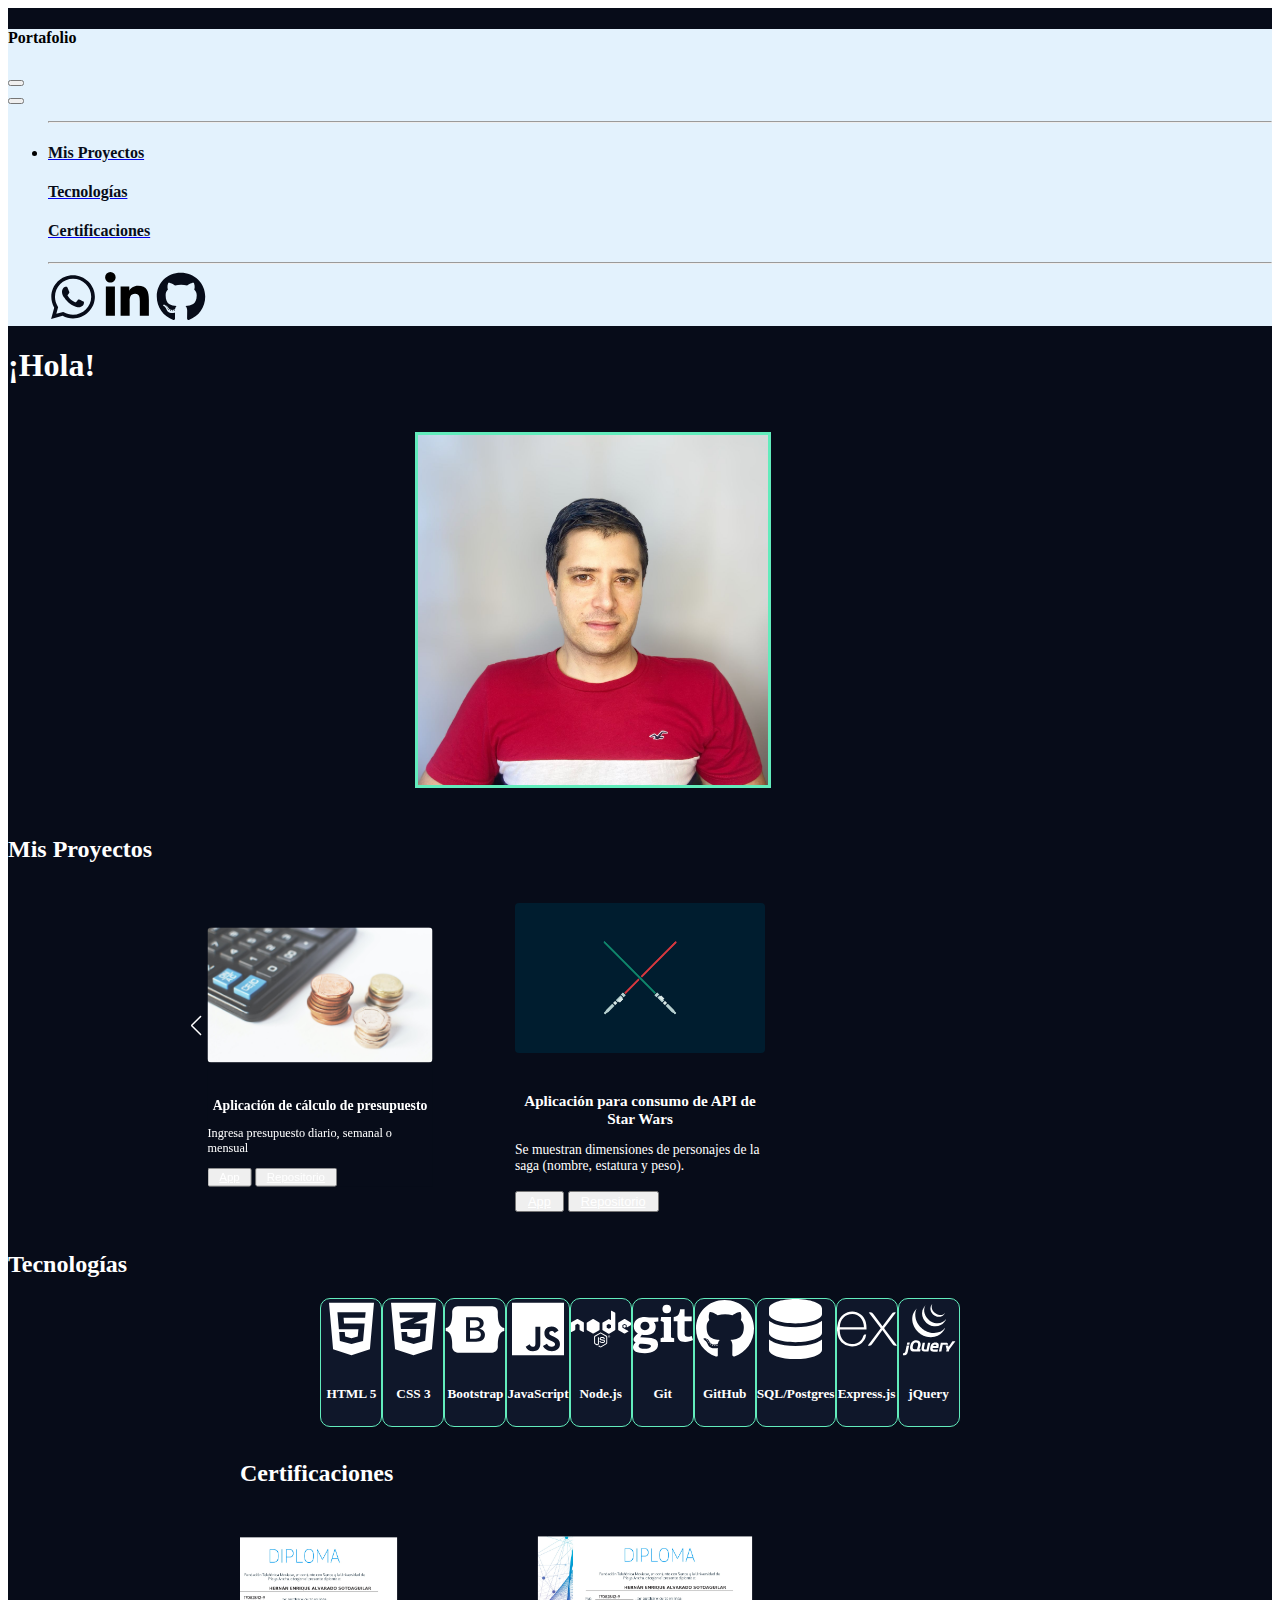
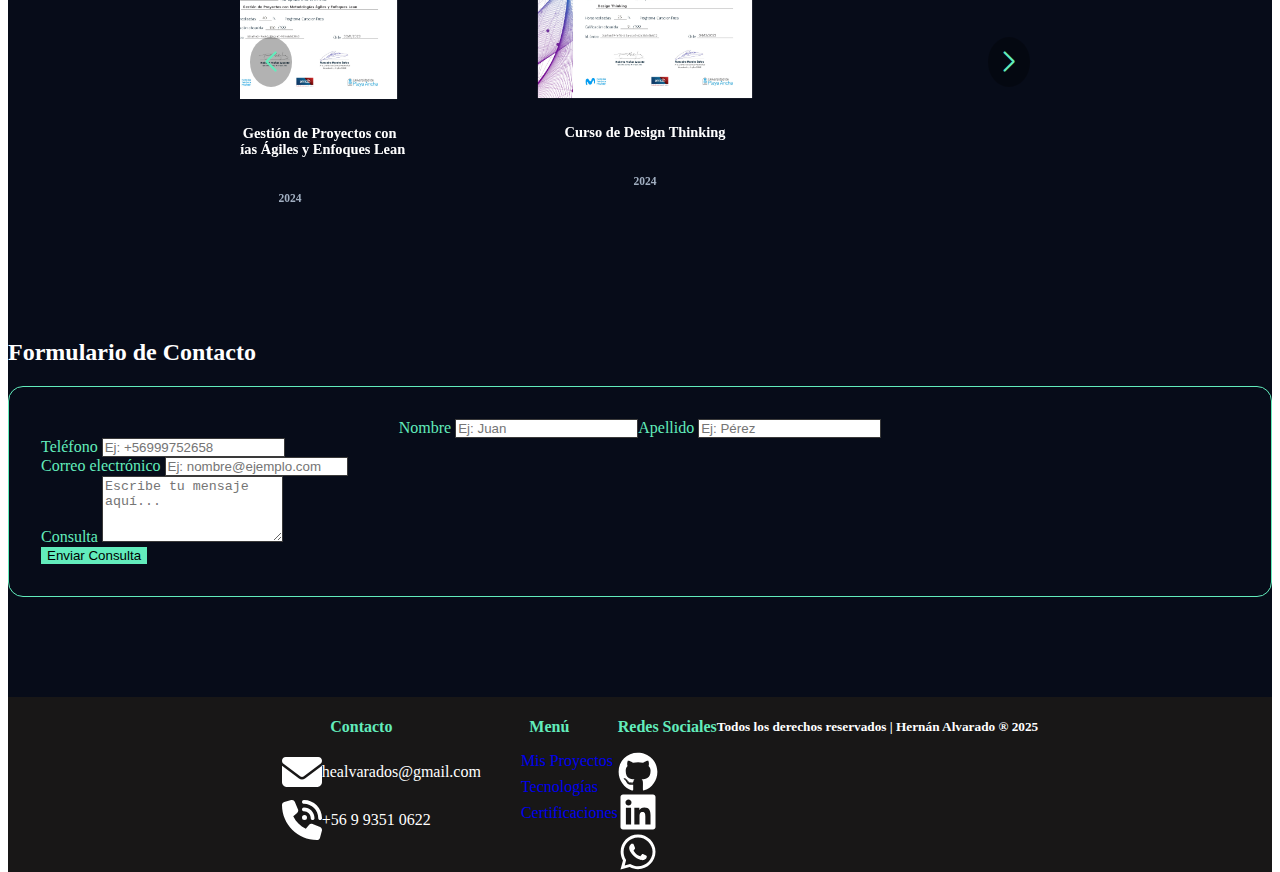
<file: index.html>
<!DOCTYPE html>
<html lang="es">

<head>
    <meta charset="UTF-8" />
    <meta name="viewport" content="width=device-width, initial-scale=1.0" />
    <script src="https://code.jquery.com/jquery-3.7.1.min.js"
        integrity="sha256-/JqT3SQfawRcv/BIHPThkBvs0OEvtFFmqPF/lYI/Cxo=" crossorigin="anonymous"></script>
    <script src="https://cdn.jsdelivr.net/npm/swiper@11/swiper-bundle.min.js"></script>
    <link rel="stylesheet" href="https://cdn.jsdelivr.net/npm/swiper@11/swiper-bundle.min.css" />
    <link rel="stylesheet" href="/assets/css/index.css" />
    <link href="https://cdn.jsdelivr.net/npm/bootstrap@5.3.2/dist/css/bootstrap.min.css" rel="stylesheet"
        integrity="sha384-T3c6CoIi6uLrA9TneNEoa7RxnatzjcDSCmG1MXxSR1GAsXEV/Dwwykc2MPK8M2HN" crossorigin="anonymous">
    <title>H. Alvarado 25</title>
</head>

<body>
    <main>
        <nav class="navbar sticky-top navbar navbar-light" style="background-color: #e3f2fd;">
            <div class="container-fluid text-center">
                <nav class="navbar-brand" style="color: #000000">
                    <h4 class="mr-3"><b>Portafolio</b></h4>
                </nav>
                <button class="navbar-toggler" type="button" data-bs-toggle="offcanvas"
                    data-bs-target="#offcanvasNavbar">
                    <span class="navbar-toggler-icon"></span>
                </button>
                <div class="offcanvas offcanvas-end" id="offcanvasNavbar" aria-labelledby="offcanvasNavbarLabel">
                    <div class="offcanvas-header">
                        <button type="button" id="btn" class="btn-close" data-bs-dismiss="offcanvas" aria-label="Close"
                            ;></button>
                    </div>
                    <div class="offcanvas-body">
                        <ul class="navbar-nav">
                            <hr>
                            <li class="nav-item">
                                <a class="nav-link" href="#proyectos">
                                    <h4>Mis Proyectos</h4>
                                </a>
                                <a class="nav-link" href="#tecnologias">
                                    <h4>Tecnologías</h4>
                                </a>
                                <a class="nav-link" href="#certificaciones">
                                    <h4>Certificaciones</h4>
                                </a>
                                <hr>
                                <a title="WhatsApp" href="https://api.whatsapp.com/send?phone=56993510622"
                                    target="_blank"><img src="/assets/img/icons/whatsapp-brands-nav.svg" class="nav-logos"
                                        alt="LogoWhatsApp"></a>

                                <a title="Linkedin" href="https://www.linkedin.com/in/hernan-alvarado/"
                                    target="_blank"><img src="/assets/img/icons/linkedin-brands-nav.svg" class="nav-logos" alt="LogoLinkedin"></a>

                                <a title="GitHub" href="https://github.com/hernan-alvarado" target="_blank"><img
                                        src="/assets/img/icons/github-brands-nav.svg" class="nav-logos" alt="LogoGitHub"></a>
                            </li>

                        </ul>
                    </div>

                </div>
        </nav>

        <div class="container text-center">
            <p>
            <h1 class="mt-5">¡Hola!</h1>
            </p>
            <div class="container text-center mt-2">
                <div class="d-flex flex-column flex-md-row align-items-center justify-content-center gap-5">
                    <div class="profile-container">
                        <div class="profile-card">
                            <div class="profile-photo-container">
                                <img src="/assets/img/fotoperfil/03.2025.jpg" class="profile-img img-fluid rounded-pill"
                                    alt="Foto de perfil" style="width: 350px; height: 350px; object-fit: cover;">
                            </div>
                        </div>
                    </div>
                </div>
            </div>
        </div>


        <!-- Achicar tamaño de cartas de proyectos -->
        <div class="container text-center mt-5 mb-5">
            <h2 id="proyectos">Mis Proyectos</h2>
            <div class="swiper proyectosSwiper mt-4">
                <div class="swiper-wrapper">

                    <!-- Proyecto 1 -->
                    <div class="swiper-slide">
                        <div class="card mx-2" style="width: 250px;">
                            <img src="/assets/img/proyectos/presupuesto_mensual.jpg" alt="fotoproyectopresupuesto"
                                class="card-img-top">
                            <div class="card-body p-2">
                                <h6 class="card-title"><b>Aplicación de cálculo de presupuesto</b></h6>
                                <p class="card-text small">Ingresa presupuesto diario, semanal o mensual</p>
                            </div>
                            <div class="card-footer bg-transparent p-2">
                                <button type="button" class="btn btn-link p-0">
                                    <a href="..." target="_blank" class="card-link small">App</a>
                                </button>
                                <button type="button" class="btn btn-link p-0">
                                    <a href="..." target="_blank" class="card-link small">Repositorio</a>
                                </button>
                            </div>
                        </div>
                    </div>

                    <!-- Proyecto 2 -->
                    <div class="swiper-slide">
                        <div class="card mx-2" style="width: 250px;">
                            <img src="/assets/img/proyectos/Star_Wars_Logo.png" alt="fotoproyectostarwars"
                                class="card-img-top">

                            <div class="card-body p-2">
                                <h6 class="card-title"><b>Aplicación para consumo de API de Star Wars</b></h6>
                                <p class="card-text small">Se muestran dimensiones de personajes de la saga (nombre,
                                    estatura
                                    y
                                    peso).
                                <p>
                            </div>
                            <div class="card-footer bg-transparent p-2">
                                <button type="button" class="btn btn-link p-0">
                                    <a href="https://hernan-alvarado.github.io/Practica-de-Consolidacion-M04-StarWarsAPI/"
                                        target="_blank" class="card-link small">
                                        App
                                    </a>
                                </button>
                                <button type="button" class="btn btn-link p-0">
                                    <a href="https://github.com/hernan-alvarado/Practica-de-Consolidacion-M04-StarWarsAPI"
                                        target="_blank" class="card-link small">
                                        Repositorio
                                    </a>
                                </button>
                            </div>
                        </div>
                    </div>

                    <!-- Flechas de navegación -->
                    <div class="swiper-button-prev"></div>
                    <div class="swiper-button-next"></div>
                </div>
            </div>
        </div>


        <div class="container text-center mt-5 mb-5">
            <h2 id="tecnologias">Tecnologías</h2>

            <div class="row g-4 justify-content-center mt-2">
                <!-- Tecnología 1 -->
                <div class="col-6 col-md-4 col-lg-3">
                    <div class="tech-card p-3">
                        <img src="/assets/img/icons/html5-brands.svg" alt="HTML5" class="tech-icon mb-2">
                        <h5>HTML 5</h5>
                    </div>
                </div>

                <!-- Tecnología 2 -->
                <div class="col-6 col-md-4 col-lg-3">
                    <div class="tech-card p-3">
                        <img src="/assets/img/icons/css-brands.svg" alt="CSS3" class="tech-icon mb-2">
                        <h5>CSS 3</h5>
                    </div>
                </div>

                <!-- Tecnología 3 -->
                <div class="col-6 col-md-4 col-lg-3">
                    <div class="tech-card p-3">
                        <img src="/assets/img/icons/bootstrap-brands.svg" alt="Bootstrap" class="tech-icon mb-2">
                        <h5>Bootstrap</h5>
                    </div>
                </div>

                <!-- Tecnología 4 -->
                <div class="col-6 col-md-4 col-lg-3">
                    <div class="tech-card p-3">
                        <img src="/assets/img/icons/js-brands.svg" alt="JavaScript" class="tech-icon mb-2">
                        <h5>JavaScript</h5>
                    </div>
                </div>

                <!-- Tecnología 5 -->
                <div class="col-6 col-md-4 col-lg-3">
                    <div class="tech-card p-3">
                        <img src="/assets/img/icons/node-brands.svg" alt="Node.js" class="tech-icon mb-2">
                        <h5>Node.js</h5>
                    </div>
                </div>

                <!-- Tecnología  -->
                <div class="col-6 col-md-4 col-lg-3">
                    <div class="tech-card p-3">
                        <img src="/assets/img/icons/git-brands.svg" alt="Node.js" class="tech-icon mb-2">
                        <h5>Git</h5>
                    </div>
                </div>

                <!-- Tecnología 6 -->
                <div class="col-6 col-md-4 col-lg-3">
                    <div class="tech-card p-3">
                        <img src="/assets/img/icons/github-brands.svg" alt="GitHub" class="tech-icon mb-2">
                        <h5>GitHub</h5>
                    </div>
                </div>

                <!-- Tecnología 7 -->
                <div class="col-6 col-md-4 col-lg-3">
                    <div class="tech-card p-3">
                        <img src="/assets/img/icons/database-solid.svg" alt="SQL" class="tech-icon mb-2">
                        <h5>SQL/Postgres</h5>
                    </div>
                </div>

                <!-- Tecnología 8 -->
                <div class="col-6 col-md-4 col-lg-3">
                    <div class="tech-card p-3">
                        <img src="/assets/img/icons/express-brands.svg" alt="Express" class="tech-icon mb-2">
                        <h5>Express.js</h5>
                    </div>
                </div>

                <!-- Tecnología 9 -->
                <div class="col-6 col-md-4 col-lg-3">
                    <div class="tech-card p-3">
                        <img src="/assets/img/icons/jquery-brands.svg" alt="jQuery" class="tech-icon mb-2">
                        <h5>jQuery</h5>
                    </div>
                </div>
            </div>
        </div>

        <div class="swiper certificacionesSwiper container-fluid text-center mt-2">
            <h2 id="certificaciones">Certificaciones</h2>
            <div class="swiper-wrapper">
                <div class="swiper-slide"><a
                        href="https://drive.google.com/file/d/1wKNDQ9qYlYlyd-y-1W1o6ucXbl0Jghps/view?usp=drive_link"
                        target="_blank"><img
                            src="/assets/img/cursos&diplomados/DIPLOMA_BOOTCAMP_2023_JS HERNAN ALVARADO.png"
                            alt="fotodiplomabootcamp"></a>
                    <h4 class="mt-3">Bootcamp Desarrollo de Aplicaciones FullStack JavaScript.</h4>
                    <h6 class="text">Programa intensivo de 6 meses con enfoque en JavaScript moderno.</h6>
                    <!-- Nueva descripción -->
                    <h6>2023</h6>
                </div>
                <div class="swiper-slide"><a
                        href="https://drive.google.com/file/d/1krH5iSs4L2lCTfa2oTr2rDNLihTCSu-L/view?usp=drive_link"
                        target="_blank"><img
                            src="/assets/img/cursos&diplomados/Diploma Gestión de Proyectos con Metodologías Ágiles y Enfoques Lean.png"
                            alt="fotodiplomagestiondeproyectosagile"></a>
                    <h4>Curso
                        de Gestión de Proyectos con Metodologías Ágiles y Enfoques Lean</h4>

                    <h6>2024</h6>

                </div>
                <div class="swiper-slide"><a
                        href="https://drive.google.com/file/d/17Csd_VUuyyixNrqv52qCiu6dLdx14hDw/view?usp=drive_link"
                        target="_blank"><img src="/assets/img/cursos&diplomados/Diploma Design thinking.png"
                            alt="fotodiplomacursodesignthinking"></a>
                    <h4>Curso de
                        Design Thinking</h4>

                    <h6>2024</h4>


                </div>
                <div class="swiper-slide">
                    <img src="/assets/img/cursos&diplomados/INSIGNIA-CONTENT-MANAGER.png"
                        alt="fotodiplomacursocontentmanager">
                    <h4>Curso de
                        Content Manager</h4>
                    <h6>2022</h6>


                </div>

            </div>
            <!-- Agregar flechas de navegación -->
            <div class="swiper-button-prev"></div>
            <div class="swiper-button-next"></div>
        </div>

        <section id="contacto" class="container my-5">
            <div class="row justify-content-center">
                <div class="col-lg-8">
                    <h2 class="text-center mb-4">Formulario de Contacto</h2>
                    <form id="contactForm" class="contact-form">
                        <div class="row">
                            <!-- Nombre -->
                            <div class="col-md-6 mb-3">
                                <label for="nombre" class="form-label">Nombre</label>
                                <input type="text" class="form-control bg-dark text-white" id="nombre" required
                                    placeholder="Ej: Juan">
                            </div>

                            <!-- Apellido -->
                            <div class="col-md-6 mb-3">
                                <label for="apellido" class="form-label">Apellido</label>
                                <input type="text" class="form-control bg-dark text-white" id="apellido" required
                                    placeholder="Ej: Pérez">
                            </div>
                        </div>

                        <!-- Teléfono -->
                        <div class="mb-3">
                            <label for="telefono" class="form-label">Teléfono</label>
                            <input type="tel" class="form-control bg-dark text-white" id="telefono"
                                pattern="[0-9]{9,13}" placeholder="Ej: +56999752658">
                        </div>

                        <!-- Email -->
                        <div class="mb-3">
                            <label for="email" class="form-label">Correo electrónico</label>
                            <input type="email" class="form-control bg-dark text-white" id="email" required
                                placeholder="Ej: nombre@ejemplo.com">
                        </div>

                        <!-- Consulta -->
                        <div class="mb-4">
                            <label for="consulta" class="form-label">Consulta</label>
                            <textarea class="form-control bg-dark text-white" id="consulta" rows="4" required
                                placeholder="Escribe tu mensaje aquí..."></textarea>
                        </div>

                        <!-- Botón enviar -->
                        <div class="d-grid">
                            <button type="submit" class="btn btn-primary btn-lg"
                                style="background-color: #62ECbc; border: none;">
                                Enviar Consulta
                            </button>
                        </div>
                    </form>
                </div>
            </div>
        </section>

    </main>



    <footer class="footer">
        <div class="container py-5">
            <div class="row text-center">

                <!-- Columna de Contacto -->
                <div class="col-md-4 mb-4">
                    <h4 class="mb-3">Contacto</h4>
                    <div class="d-flex justify-content-center">
                        <ul class="list-unstyled">
                            <li>
                                <img src="/assets/img/icons/email-brands.svg" alt="Email" class="footer-icon">
                                <span class="ms-2">healvarados@gmail.com</span>
                            </li>
                            <li>
                                <img src="/assets/img/icons/phone-brands.svg" alt="Teléfono" class="footer-icon">
                                <span class="ms-2">+56 9 9351 0622</span>
                            </li>
                        </ul>
                    </div>
                </div>

                <!-- Columna de Menú -->
                <div class="col-md-4 mb-4">
                    <h4 class="mb-3">Menú</h4>
                    <div class="d-flex justify-content-center">
                        <ul class="list-unstyled">
                            <li><a href="#proyectos" class="text-decoration-none text-light">Mis Proyectos</a></li>
                            <li><a href="#tecnologias" class="text-decoration-none text-light">Tecnologías</a></li>
                            <li><a href="#certificaciones" class="text-decoration-none text-light">Certificaciones</a>
                            </li>
                        </ul>
                    </div>
                </div>

                <!-- Columna de Redes Sociales -->
                <div class="col-md-4 mb-4">
                    <h4 class="mb-3">Redes Sociales</h4>
                    <div class="d-flex gap-3 justify-content-center">
                        <a href="https://github.com/hernan-alvarado" target="_blank" class="social-icon">
                            <img src="/assets/img/icons/github-brands.svg" alt="GitHub" class="footer-icon">
                        </a>
                        <a href="https://www.linkedin.com/in/hernan-alvarado/" target="_blank" class="social-icon">
                            <img src="/assets/img/icons/linkedin-brands.svg" alt="LinkedIn" class="footer-icon">
                        </a>
                        <a href="https://api.whatsapp.com/send?phone=56993510622" target="_blank" class="social-icon">
                            <img src="/assets/img/icons/whatsapp-brands.svg" alt="WhatsApp" class="footer-icon">
                        </a>
                    </div>
                </div>

                <!-- Copyright -->
                <div class="container-fluid text-center py-3 border-top">
                    <h5>Todos los derechos reservados | Hernán Alvarado ® 2025</h5>
                </div>
            </div>
    </footer>
</body>


<script src="/assets/js/index.js"></script>
<script src="https://cdn.jsdelivr.net/npm/bootstrap@5.3.2/dist/js/bootstrap.bundle.min.js"
    integrity="sha384-C6RzsynM9kWDrMNeT87bh95OGNyZPhcTNXj1NW7RuBCsyN/o0jlpcV8Qyq46cDfL"
    crossorigin="anonymous"></script>
<script src="https://cdn.jsdelivr.net/npm/@popperjs/core@2.11.8/dist/umd/popper.min.js"
    integrity="sha384-I7E8VVD/ismYTF4hNIPjVp/Zjvgyol6VFvRkX/vR+Vc4jQkC+hVqc2pM8ODewa9r"
    crossorigin="anonymous"></script>

</html>
</file>
<file: assets/css/index.css>
/* Font inter-latin-wght-normal */
@font-face {
    font-family: 'Roboto';
    font-style: normal;
    font-display: swap;
    font-weight: 100 900;
    src: url(https://cdn.jsdelivr.net/fontsource/fonts/inter:vf@latest/latin-wght-normal.woff2) format('woff2-variations');
    unicode-range: U+0000-00FF, U+0131, U+0152-0153, U+02BB-02BC, U+02C6, U+02DA, U+02DC, U+0304, U+0308, U+0329, U+2000-206F, U+2074, U+20AC, U+2122, U+2191, U+2193, U+2212, U+2215, U+FEFF, U+FFFD;
}

html,
body {
    height: 100%;
}

main {
    color: #ffffff;
    background-color: #070c19;
    flex: 1 0 auto;
    padding-bottom: 100px;
    /* Ajusta según la altura de tu footer */
}

body {
    display: flex;
    flex-direction: column;
}

div .offcanvas {
    color: #070c19;
    background-color: #e3f2fd;
}

.nav-item h4 {
    color: #070c19;
}

.nav-logos {
    height: 50px;
    width: 50px;
}

/* Foto de perfil */

.profile-container {
    max-width: 450px;
    margin: 3rem auto;
    position: relative;
}

.profile-image-wrapper {
    position: relative;
    overflow: hidden;
    border-radius: 50%;
    transition: all 0.4s ease;
}

.profile-img {
    display: block;
    width: 100%;
    height: auto;
    transition: all 0.4s ease;
    border: 3px solid #62ECbc;
}

.profile-description {
    position: absolute;
    top: 0;
    left: 0;
    width: 100%;
    height: 100%;
    background: rgba(255, 255, 255, 0.95);
    color: #070c19;
    display: flex;
    flex-direction: column;
    justify-content: center;
    align-items: center;
    opacity: 0;
    visibility: hidden;
    border-radius: 50%;
    padding: 20px;
    text-align: center;
    transform: scale(0.8);
    transition: all 0.3s ease, opacity 0.2s ease;
    cursor: pointer;
}

.profile-card.active .profile-description {
    opacity: 1;
    visibility: visible;
    transform: scale(1);
}

.profile-card.active .profile-img {
    transform: scale(1.1);
    filter: brightness(0.6);
}

.profile-name {
    font-size: 1.4rem;
    margin-bottom: 0.5rem;
    color: #192a53;
}

.profile-text {
    font-size: 1.5rem;
    line-height: 0.1;
    margin-bottom: 0.3rem;
}

.card-image .card-img {
    max-height: 450px;
    max-width: 450px;
    object-fit: fill;
    border-radius: 30%;
    background-color: #070c19;
}


ul {
    color: #000000
}



/* Proyectos */
div .row {
    display: flex;
    flex-flow: row wrap;
    justify-content: center;
    text-align: center;
}

div .card-body {
    color: #ffffff;
}


div .card {
    background-color: #070c19;
    border-color: #ffffff;

}

div .card-title {
    color: #ffffff;
    text-align: center;
}

.card-link {
    color: #ffffff;
}




/* Swiper de proyectos */
.proyectosSwiper {
    width: 100%;
    max-width: 1200px;
    margin: 0 auto;
    padding: 20px 0;
}

.proyectosSwiper .swiper-wrapper {
    align-items: center;
}

.proyectosSwiper .swiper-slide {
    display: flex;
    justify-content: center;
    width: auto !important;
}

.proyectosSwiper .card {
    width: 250px;
    margin: 0 15px;
    transform: scale(0.9);
    transition: transform 0.3s ease;
}

.proyectosSwiper .swiper-slide-active .card {
    transform: scale(1);
}

.proyectosSwiper .card-img-top {
    height: 150px;
    width: 100%;
    border-radius: 4px;
    object-fit: cover;
}

.proyectosSwiper .card-title {
    font-size: 0.95rem;
    margin-bottom: 0.5rem;
}

.proyectosSwiper .card-text {
    font-size: 0.85rem;
    line-height: 1.2;
}

.proyectosSwiper .card-link {
    font-size: 0.8rem;
    padding: 2px 5px;
}

.proyectosSwiper .swiper-button-next,
.proyectosSwiper .swiper-button-prev {
    color: #ffffff !important;
    --swiper-navigation-size: 20px;
    top: 40%;
}

/* Tecnologías */
.tech-card {
    background-color: #0f172a;
    border: 1px solid #62ECbc;
    border-radius: 10px;
    transition: transform 0.3s ease;
    height: 100%;
}

.tech-card:hover {
    transform: translateY(-5px);
    box-shadow: 0 4px 15px rgba(98, 236, 188, 0.3);
}

.tech-icon {
    width: 60px;
    height: 60px;
    object-fit: contain;
    filter: brightness(0) invert(1);
}

#tecnologias h5 {
    color: #62ECbc;
    font-size: 1.1rem;
    margin-bottom: 0;
}


@media (max-width: 768px) {
    .tech-icon {
        width: 50px;
        height: 50px;
    }

    #tecnologias h5 {
        font-size: 1rem;
    }
}

/* Certificaciones */
.certificacionesSwiper {
    max-width: 800px;
    /* Reducción del 50% desde 1200px */
    padding: 15px 0;
    margin: 0 auto;
}

.certificacionesSwiper img {
    width: 100%;
    height: auto;
    max-height: 180px;
    /* Reducción */
    margin: 0 auto;
    object-fit: contain;
    border-radius: 8px;
    margin-bottom: 15px;
}

.certificacionesSwiper h4 {
    font-size: 1rem;
    margin-top: 10px;
    margin-bottom: 0.5rem;
}

.certificacionesSwiper h6 {
    font-size: 0.8rem;
    color: #a0aec0;
    margin-bottom: 0.3rem;
}

.certificacionesSwiper .swiper-slide {
    display: flex;
    flex-direction: column;
    align-items: center;
    text-align: center;
    padding-bottom: 40px;
    width: 300px !important;
    /* Tamaño reducido */
    transform: scale(0.9);
    transition: transform 0.3s ease;
    max-width: 500px;
    padding: 15px;
}

.certificacionesSwiper .swiper-slide>* {
    width: 90%;
    margin-left: auto;
    margin-right: auto;
}

.certificacionesSwiper .swiper-slide-active {
    transform: scale(1);
}

/* Flechas de slider */
.certificacionesSwiper .swiper-button-next,
.certificacionesSwiper .swiper-button-prev {
    color: #ffffff !important;
    --swiper-navigation-size: 20px;
    /* Tamaño reducido */
    top: 45%;
    background: rgba(0, 0, 0, 0.3);
    padding: 15px;
    border-radius: 50%;
}

.certificacionesSwiper .swiper-button-next::after,
.certificacionesSwiper .swiper-button-prev::after {
    font-weight: 700;
    color: #62ECbc;
}

@media (max-width: 768px) {
    .certificacionesSwiper .swiper-slide {
        width: 250px !important;
    }
}

/*Formulario de contacto */
#contacto {
    background-color: #070c19;
}

.contact-form {
    background-color: #070c19;
    padding: 2rem;
    border-radius: 15px;
    border: 1px solid #62ECbc;
}

.form-label {
    color: #62ECbc;
    font-weight: 500;
}

.form-control {
    border: 1px solid #3a3a3a;
    transition: all 0.3s ease;
}

.form-control:focus {
    border-color: #62ECbc;
    box-shadow: 0 0 0 0.25rem rgba(98, 236, 188, 0.25);
    background-color: #070c19;
    color: #fff;
}

.btn-primary:hover {
    background-color: #50c9a3 !important;
    transform: translateY(-2px);
}

/* Footer */
footer {
    flex-shrink: 0;
    margin-top: auto;
    background-color: #181717;
    color: #ffffff;
}

footer h4 {
    color: #62ECbc;
    margin-bottom: 1rem;
}

footer a {
    text-decoration: none;
    transition: color 0.3s ease;
}

footer a:hover h5 {
    color: #62ECbc;
}

footer .border-top {
    border-color: rgba(255, 255, 255, 0.1) !important;
}

footer ul li {
    margin-bottom: 0.5rem;
}

.footer-icon {
    width: 40px !important;
    height: 40px !important;
    filter: brightness(0) invert(1);
    transition: transform 0.4s ease;
}

.social-icon:hover .footer-icon {
    transform: scale(1.1);
    filter: brightness(0.2) invert(0);
}

/* Asegurar visibilidad en desktop */
@media (min-width: 768px) {
    .footer-icon {
        display: block !important;
        opacity: 1 !important;
        visibility: visible !important;
    }
}

.list-unstyled li {
    margin-bottom: 0.5rem;
    display: flex;
    align-items: center;
    text-align: center;
    color: white;
}

.border-top {
    border-color: rgba(255, 255, 255, 0.1) !important;
}
</file>
